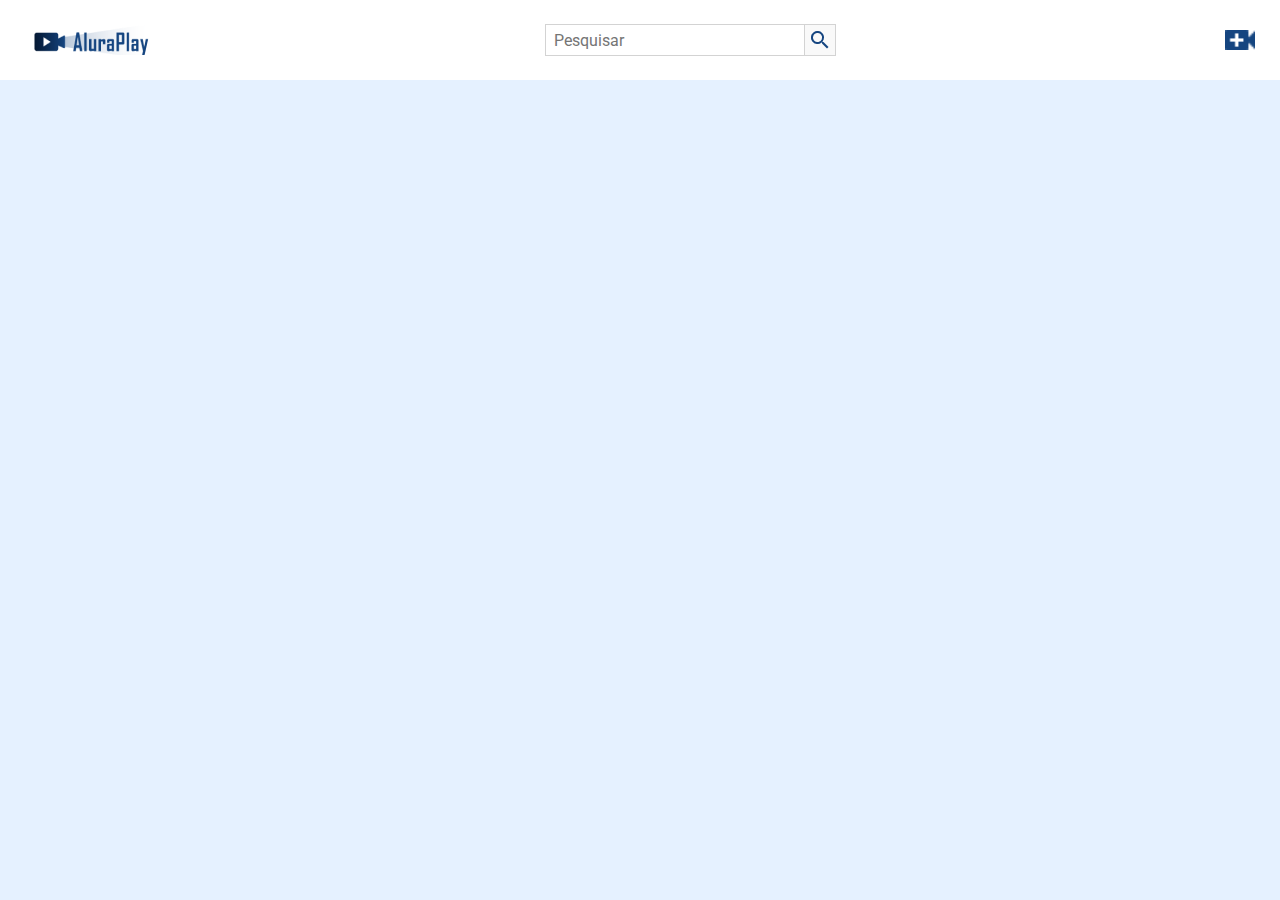
<file: index.html>
<!DOCTYPE html>
<html lang="pt-br">

<head>
    <meta charset="UTF-8">
    <meta http-equiv="X-UA-Compatible" content="IE=edge">
    <meta name="viewport" content="width=device-width, initial-scale=1.0">
    <link href="https://fonts.googleapis.com/css2?family=Roboto:wght@400;700&display=swap" rel="stylesheet">
    <link rel="stylesheet" href="./css/reset.css">
    <link rel="stylesheet" href="./css/estilos.css">
    <link rel="stylesheet" href="./css/flexbox.css">
    <title>AluraPlay</title>
    <link rel="shortcut icon" href="./img/favicon.ico" type="image/x-icon">
</head>

<body>

    <header>

        <nav class="cabecalho">
            <a class="logo" href="./index.html"></a>

            <div class="cabecalho__pesquisar">

                <input type="search" placeholder="Pesquisar" id="pesquisar" class="pesquisar__input" data-pesquisa>
                <button class="pesquisar__botao" data-botao-pesquisa>

            </div>

            <div class="cabecalho__icones">
                <a href="./pages/enviar-video.html" class="cabecalho__videos"></a>
            </div>
        </nav>

    </header>

    <ul class="videos__container" alt="videos alura" data-lista>
        
    </ul>
    <script src="./js/buscarVideo.js" type="module"></script>
    <script src="./js/mostrarVideos.js" type="module"></script>
    
</body>

</html>
</file>
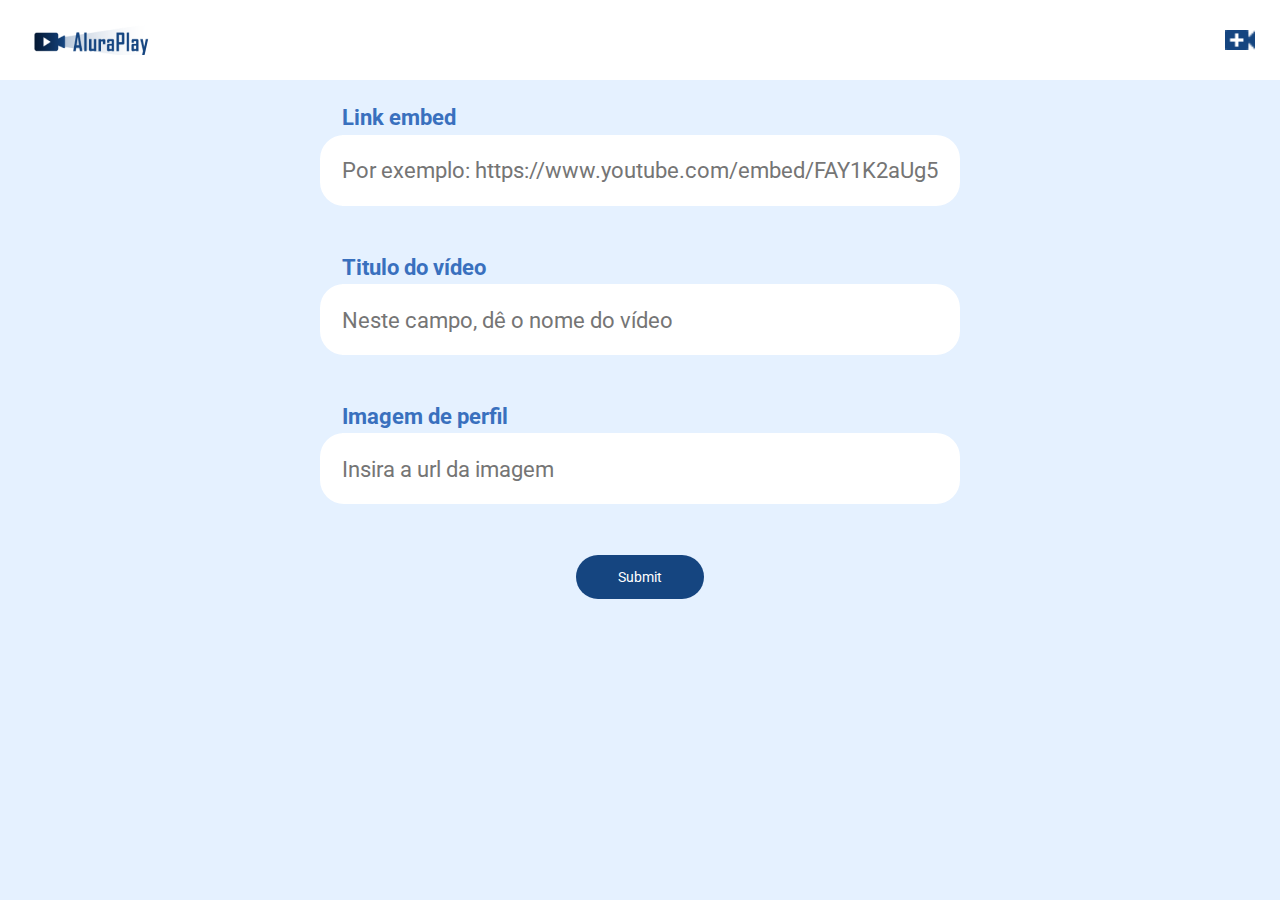
<file: pages/enviar-video.html>
<!DOCTYPE html>
<html lang="pt-br">

<head>
    <meta charset="UTF-8">
    <meta http-equiv="X-UA-Compatible" content="IE=edge">
    <meta name="viewport" content="width=device-width, initial-scale=1.0">
    <link href="https://fonts.googleapis.com/css2?family=Roboto:wght@400;700&display=swap" rel="stylesheet">
    <link rel="stylesheet" href="../css/reset.css">
    <link rel="stylesheet" href="../css/estilos.css">
    <link rel="stylesheet" href="../css/estilos-form.css">
    <link rel="stylesheet" href="../css/flexbox.css">
    <title>AluraPlay</title>
    <link rel="shortcut icon" href="./img/favicon.ico" type="image/x-icon">
</head>

<body>

    <!-- Cabecalho -->
    <header>

        <nav class="cabecalho">
            <a class="logo" href="../index.html"></a>

            <div class="cabecalho__icones">
                <a href="./enviar-video.html" class="cabecalho__videos"></a>
            </div>
        </nav>

    </header>

    <main>

        <button>Teste</button>

        <section class="container">
            <form class="container__formulario" data-formulario>
                <h2 class="formulario__titulo">Envie um vídeo!</h3>
                    <div class="formulario__campo">
                        <label class="campo__etiqueta" for="url">Link embed</label>
                        <input name="url" class="campo__escrita" required
                            placeholder="Por exemplo: https://www.youtube.com/embed/FAY1K2aUg5g" id='url' data-url />
                    </div>


                    <div class="formulario__campo">
                        <label class="campo__etiqueta" for="titulo">Titulo do vídeo</label>
                        <input name="titulo" class="campo__escrita" required
                            placeholder="Neste campo, dê o nome do vídeo" id='titulo' data-titulo />
                    </div>

                    <div class="formulario__campo">
                        <label class="campo__etiqueta" for="imagem">Imagem de perfil</label>
                        <input name="imagem" class="campo__escrita" required placeholder="Insira a url da imagem"
                            id='imagem' data-imagem />
                    </div>

                    <input class="formulario__botao" type="submit" />
            </form>
        </section>
    </main>
    <script src="../js/criarVideo.js" type="module"></script>
</body>

</html>
</file>
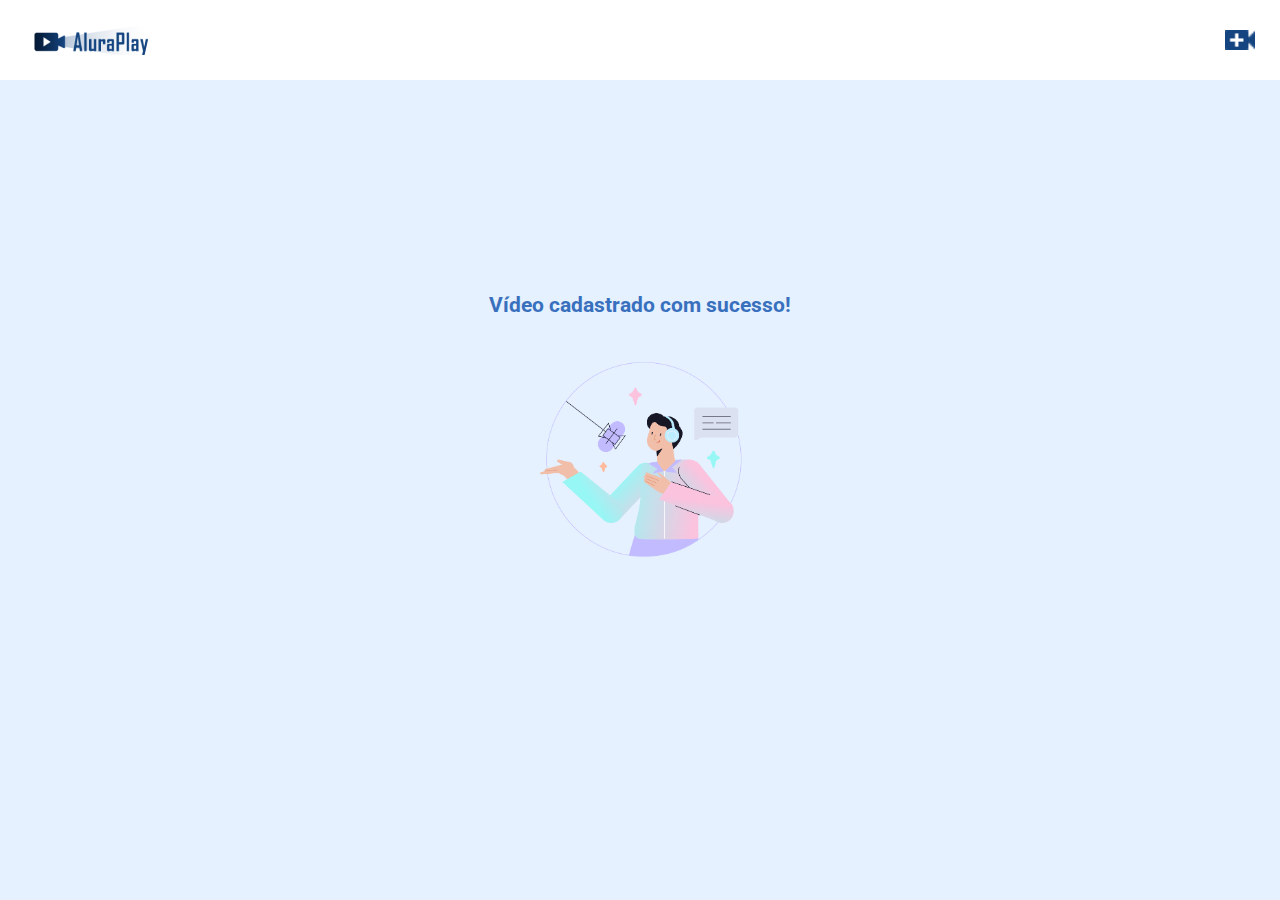
<file: pages/envio-concluido.html>
<!DOCTYPE html>
<html lang="pt-br">

<head>
    <meta charset="UTF-8">
    <meta http-equiv="X-UA-Compatible" content="IE=edge">
    <meta name="viewport" content="width=device-width, initial-scale=1.0">
    <link href="https://fonts.googleapis.com/css2?family=Roboto:wght@400;700&display=swap" rel="stylesheet">
    <link rel="stylesheet" href="../css/reset.css">
    <link rel="stylesheet" href="../css/estilos.css">
    <link rel="stylesheet" href="../css/estilos-form.css">
    <link rel="stylesheet" href="../css/flexbox.css">
    <title>AluraPlay</title>
    <link rel="shortcut icon" href="./img/favicon.ico" type="image/x-icon">
</head>

<body>

    <!-- Cabecalho -->
    <header>

        <nav class="cabecalho">
            <a class="logo" href="../index.html"></a>

            <div class="cabecalho__icones">
                <a href="./enviar-video.html" class="cabecalho__videos"></a>
            </div>
        </nav>

    </header>

    <main class="mensagem">
        <div>
            <h3 class="mensagem__titulo">Vídeo cadastrado com sucesso!</h3>
            <img src="../img/upload.png" class="mensagem__imagem">
        </div>
    </main>


</body>

</html>
</file>
<file: css/estilos.css>
*,
*::before,
*::after {
    --azul-escuro: #154580;
    --azul-medio: #3970BE;
    --azul-claro: #E5F1FF;
    --cinza-texto: #444444;
    --cinza-claro: #ECECEC;
    box-sizing: border-box;
}

body {
    font-family: Roboto, Arial, Helvetica, sans-serif;
    background-color: var(--azul-claro);
    position: relative;
    width: 100%;
    height: 100vh;
    overflow: auto;
    font-size: 14px;
    color: white;
    box-sizing: border-box;
    text-align: center;
}

/* ESTILOS DO HEADER */

.cabecalho {
    background-color: white;
    position: fixed;
    top: 0;
    height: 80px;
    width: 100%;
    padding: 0 25px;
    z-index: 2;
}

.logo {
    background-image: url(../img/cabecalho/Logo.png);
    background-repeat: no-repeat;
    padding: 15px 65px;
    cursor: pointer;
}


.cabecalho__videos {
    background-image: url(../img/cabecalho/video_call.png);
    background-size: contain;
    background-repeat: no-repeat;
    background-position: center;
    padding: 15px;
}

/* ESTILOS DA SEÇÃO VÍDEOS */

.videos__container {
    color: black;
}

.mensagem {
    display: grid;
    align-items: center;
    justify-content: center;
    height: 100vh;
}

.mensagem__imagem {
    width: 30%;
}

.mensagem__titulo {
    color: var(--azul-medio);
    font-weight: bold;
    font-size: 21px;
}

.pesquisar__input {
    width: 260px;
    height: 32px;
    border: 1px solid rgb(211, 211, 211);
    font-size: 16px;
    padding: 3px 8px;
    border: 1px solid rgb(211, 211, 211);
    color: var(--azul-escuro);
}

.pesquisar__botao {
    background-image: url(../img/cabecalho/search.png);
    background-repeat: no-repeat;
    background-position: center;
    border: 1px solid rgb(211, 211, 211);
    background-color: #F9F9F9;
    border-left: none;
    padding: 15px 15px;
    cursor: pointer;
}

.cabecalho__pesquisar {
    display: flex;
    justify-content: center;
}

@media(min-width: 834px) {

    body {
        height: 100vh;
    }

}
</file>
<file: css/flexbox.css>
/* Aula 1 */
.cabecalho {
    display: flex;
    justify-content: space-between;
    align-items: center;
}






/* SEÇÃO VÍDEOS */

.videos__container {
    display: flex;
    flex-wrap: wrap;
    gap: 10px;
    z-index: 1;
    padding: 153px 20px 10px 20px;
}

.videos__item {
    flex-grow: 1;
    height: 303px;
    width: 300px;
}

/* grid vídeos */

.descricao-video {
    margin-top: 1rem;
    display: grid;
    text-align: start;
    column-gap: 1rem;
    row-gap: 10px;
    grid-template-columns: auto 1fr;
}

.descricao-video img {
    grid-area: 1 / 1 / 3 / 2;
}

.descricao-video h3 {
    grid-area: 1 / 2 / 2 / 3;
    font-weight: 700;
    color: #444444;
}

.descricao-video p {
    grid-area: 2 / 2 / 3 / 3;
    font-size: 14px;
    color: #444444;
}

.descricao-video img {
    width: 2em;
    height: 2em;
    border-radius: 100%;
}

@media(min-width: 834px) {

    .videos__container {
        padding-left: 10%;
        padding-right: 10%;
    }
}

@media(min-width: 1440px) {
    .videos__item {
        width: 288px;
    }
}
</file>
<file: css/estilos-form.css>
.container {
    display: grid;
    align-items: center;
    justify-content: center;
    
}

.container__formulario {
    margin: 3em 0;
    display: flex;
    flex-direction: column;
    align-items: center;
    justify-content: center;
    text-align: initial;
}

.formulario__campo {
    margin: 1em;
    font-size: 1.6em;
}

.formulario__titulo {
    color: var(--azul-medio);
    font-weight: bold;
    font-size: 21px;
}

.campo__escrita {
    width: 50vw;
    border-radius: 24px;
    display: block;
    color: black;
    padding: 1em
}

.campo__etiqueta {
    line-height: 1.5;
    padding: 0 0 .1em 1em;
    font-weight: 700;
    color: var(--azul-medio);
}

.formulario__botao {
    padding: 1em 3em;
    margin: 2em 0;
    border-radius: 24px;
    background-color: var(--azul-escuro);
}
</file>
